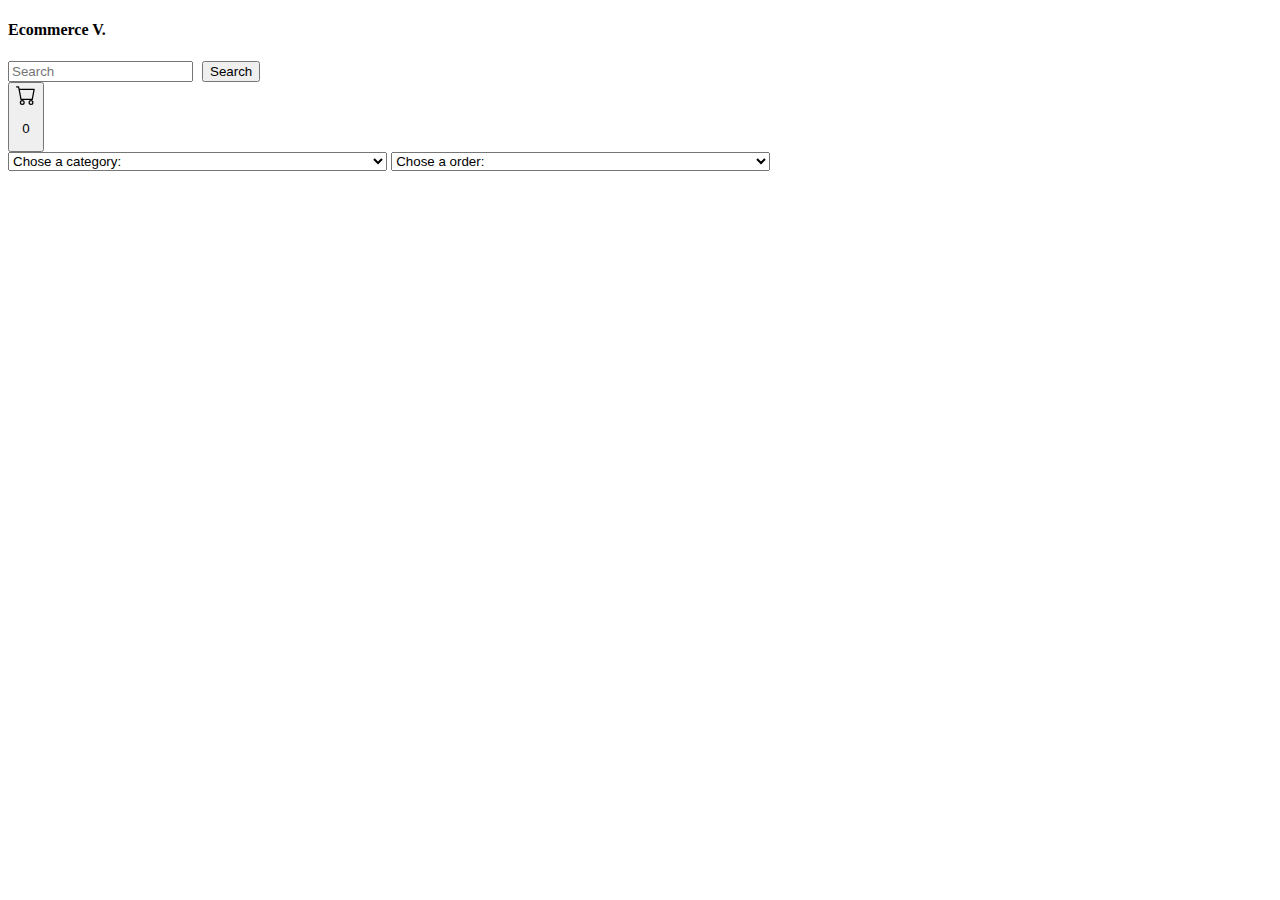
<file: index.html>
<!DOCTYPE html>
<html lang="en">

<head>
    <meta charset="UTF-8">
    <meta http-equiv="X-UA-Compatible" content="IE=edge">
    <meta name="viewport" content="width=device-width, initial-scale=1.0">
    <link href="https://cdn.jsdelivr.net/npm/bootstrap@5.2.1/dist/css/bootstrap.min.css" rel="stylesheet"
        integrity="sha384-iYQeCzEYFbKjA/T2uDLTpkwGzCiq6soy8tYaI1GyVh/UjpbCx/TYkiZhlZB6+fzT" crossorigin="anonymous">
    <link rel="stylesheet" href="./public/styles.css">
    <title>Ecommerce V.</title>
</head>

<body>
    <nav class="navbar navbar-dark bg-dark justify-content-around">
        <h4 class="navbar-brand">Ecommerce V.</h4>
        <form class="d-flex" id="searchbar">
            <input class="form-control" style="margin-right: 5px;" type="search" placeholder="Search"
                aria-label="Search">
            <button class="btn btn-outline-light my-2 my-sm-0" type="submit">Search</button>
        </form>
        <button class="btn btn-dark d-flex align-items-center" id="cart">
            <svg width="20" height="20" fill="currentColor" class="bi bi-cart" viewBox="0 0 16 16">
                <path
                    d="M0 1.5A.5.5 0 0 1 .5 1H2a.5.5 0 0 1 .485.379L2.89 3H14.5a.5.5 0 0 1 .491.592l-1.5 8A.5.5 0 0 1 13 12H4a.5.5 0 0 1-.491-.408L2.01 3.607 1.61 2H.5a.5.5 0 0 1-.5-.5zM3.102 4l1.313 7h8.17l1.313-7H3.102zM5 12a2 2 0 1 0 0 4 2 2 0 0 0 0-4zm7 0a2 2 0 1 0 0 4 2 2 0 0 0 0-4zm-7 1a1 1 0 1 1 0 2 1 1 0 0 1 0-2zm7 0a1 1 0 1 1 0 2 1 1 0 0 1 0-2z">
            </svg>
            <p id="cartNum">0</p>
        </button>
    </nav>

    <section class="py-3 d-flex justify-content-around">
        <select name="filters" id="filters" class="form-select" aria-label="Disabled select example"
            style="width: 30%;">
            <option selected value="none">Chose a category:</option>
        </select>
        <select name="direction" id="fDirection" class="form-select" aria-label="Disabled select example"
            style="width: 30%;">
            <option value="none" selected>Chose a order: </option>
            <option value="ASC-title">A-Z</option>
            <option value="DESC-title">Z-A</option>
            <option value="DESC-price">Max. Price</option>
            <option value="ASC-price">Min. Price</option>
        </select>
    </section>

    <section class="py-4">
        <div class="container px-4 px-lg-5 mt-5">
            <div id="container" class="row gx-4 gx-lg-5 row-cols-2 row-cols-md-3 row-cols-xl-4 justify-content-center">
            </div>
        </div>
    </section>

    <footer>
        <div>
            <ul id="paginate" class="pagination d-flex justify-content-center">

            </ul>
        </div>
    </footer>

    <script src="./src/callApi.js"></script>
    <script src="./src/deploy.js"></script>
    <script src="./src/events.js"></script>
    <script src="https://cdn.jsdelivr.net/npm/bootstrap@5.2.1/dist/js/bootstrap.bundle.min.js"
        integrity="sha384-u1OknCvxWvY5kfmNBILK2hRnQC3Pr17a+RTT6rIHI7NnikvbZlHgTPOOmMi466C8"
        crossorigin="anonymous"></script>
</body>

</html>
</file>
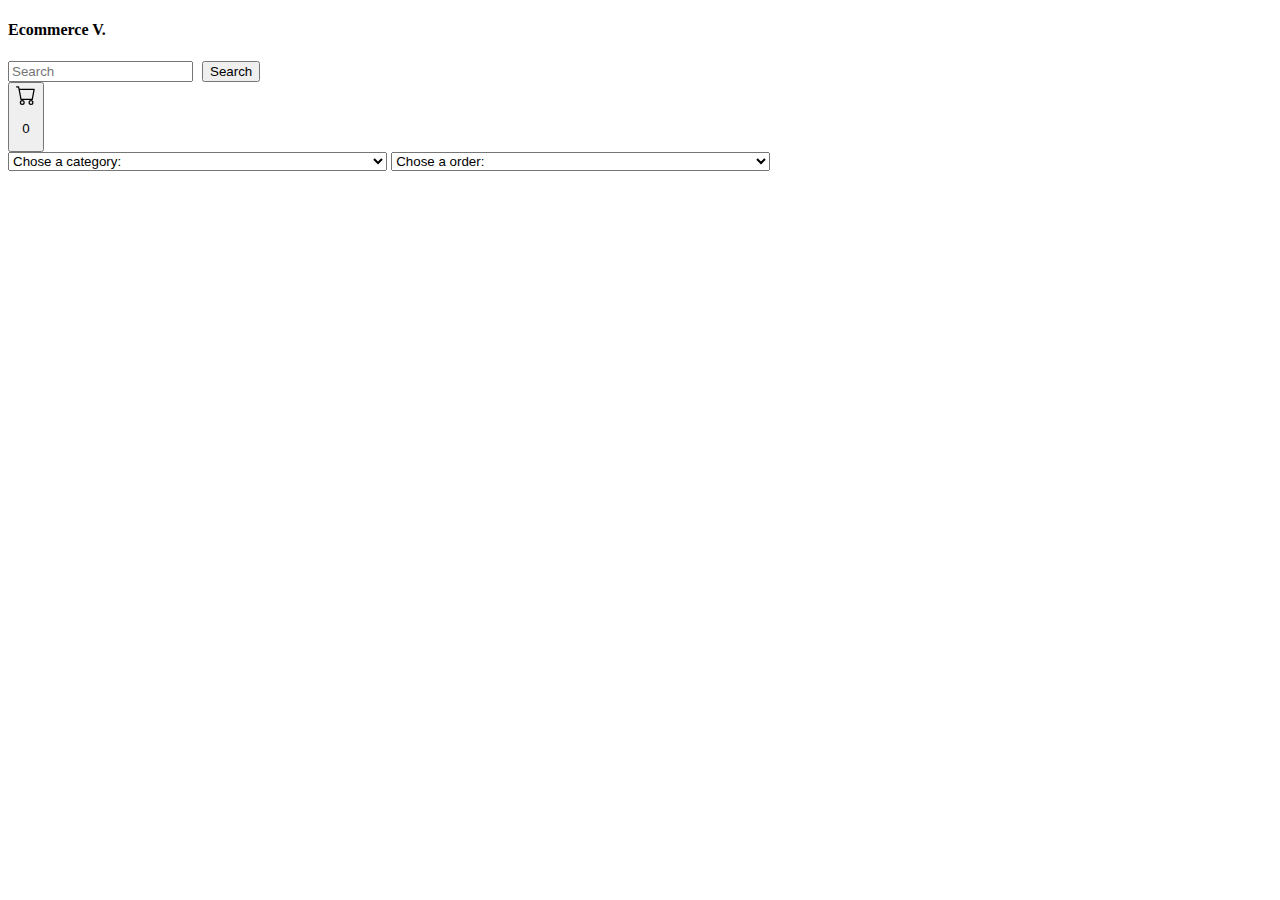
<file: public/index.html>
<!DOCTYPE html>
<html lang="en">

<head>
    <meta charset="UTF-8">
    <meta http-equiv="X-UA-Compatible" content="IE=edge">
    <meta name="viewport" content="width=device-width, initial-scale=1.0">
    <link href="https://cdn.jsdelivr.net/npm/bootstrap@5.2.1/dist/css/bootstrap.min.css" rel="stylesheet"
        integrity="sha384-iYQeCzEYFbKjA/T2uDLTpkwGzCiq6soy8tYaI1GyVh/UjpbCx/TYkiZhlZB6+fzT" crossorigin="anonymous">
    <link rel="stylesheet" href="./styles.css">
    <title>Ecommerce V.</title>
</head>

<body>
    <nav class="navbar navbar-dark bg-dark justify-content-around">
        <h4 class="navbar-brand">Ecommerce V.</h4>
        <form class="d-flex" id="searchbar">
            <input class="form-control" style="margin-right: 5px;" type="search" placeholder="Search"
                aria-label="Search">
            <button class="btn btn-outline-light my-2 my-sm-0" type="submit">Search</button>
        </form>
        <button class="btn btn-dark d-flex align-items-center" id="cart">
            <svg width="20" height="20" fill="currentColor" class="bi bi-cart" viewBox="0 0 16 16">
                <path
                    d="M0 1.5A.5.5 0 0 1 .5 1H2a.5.5 0 0 1 .485.379L2.89 3H14.5a.5.5 0 0 1 .491.592l-1.5 8A.5.5 0 0 1 13 12H4a.5.5 0 0 1-.491-.408L2.01 3.607 1.61 2H.5a.5.5 0 0 1-.5-.5zM3.102 4l1.313 7h8.17l1.313-7H3.102zM5 12a2 2 0 1 0 0 4 2 2 0 0 0 0-4zm7 0a2 2 0 1 0 0 4 2 2 0 0 0 0-4zm-7 1a1 1 0 1 1 0 2 1 1 0 0 1 0-2zm7 0a1 1 0 1 1 0 2 1 1 0 0 1 0-2z">
            </svg>
            <p id="cartNum">0</p>
        </button>
    </nav>

    <section class="py-3 d-flex justify-content-around">
        <select name="filters" id="filters" class="form-select" aria-label="Disabled select example"
            style="width: 30%;">
            <option selected value="none">Chose a category:</option>
        </select>
        <select name="direction" id="fDirection" class="form-select" aria-label="Disabled select example"
            style="width: 30%;">
            <option value="none" selected>Chose a order: </option>
            <option value="ASC-title">A-Z</option>
            <option value="DESC-title">Z-A</option>
            <option value="DESC-price">Max. Price</option>
            <option value="ASC-price">Min. Price</option>
        </select>
    </section>

    <section class="py-4">
        <div class="container px-4 px-lg-5 mt-5">
            <div id="container" class="row gx-4 gx-lg-5 row-cols-2 row-cols-md-3 row-cols-xl-4 justify-content-center">
            </div>
        </div>
    </section>

    <footer>
        <div>
            <ul id="paginate" class="pagination d-flex justify-content-center">

            </ul>
        </div>
    </footer>

    <script src="../src/callApi.js"></script>
    <script src="../src/deploy.js"></script>
    <script src="../src/events.js"></script>
    <script src="https://cdn.jsdelivr.net/npm/bootstrap@5.2.1/dist/js/bootstrap.bundle.min.js"
        integrity="sha384-u1OknCvxWvY5kfmNBILK2hRnQC3Pr17a+RTT6rIHI7NnikvbZlHgTPOOmMi466C8"
        crossorigin="anonymous"></script>
</body>

</html>
</file>
<file: public/styles.css>
@media screen and (max-width: 400px) {
    section div div div div div h5 {
        font-size: 0.95rem;
    }

    section div div div div div div {
        display: flex;
        justify-content: space-between;
    }

    section div div div div div div p {
        font-size: 0.80rem;
    }
}

#paginate li .page-link {
    cursor: pointer;
}
</file>
